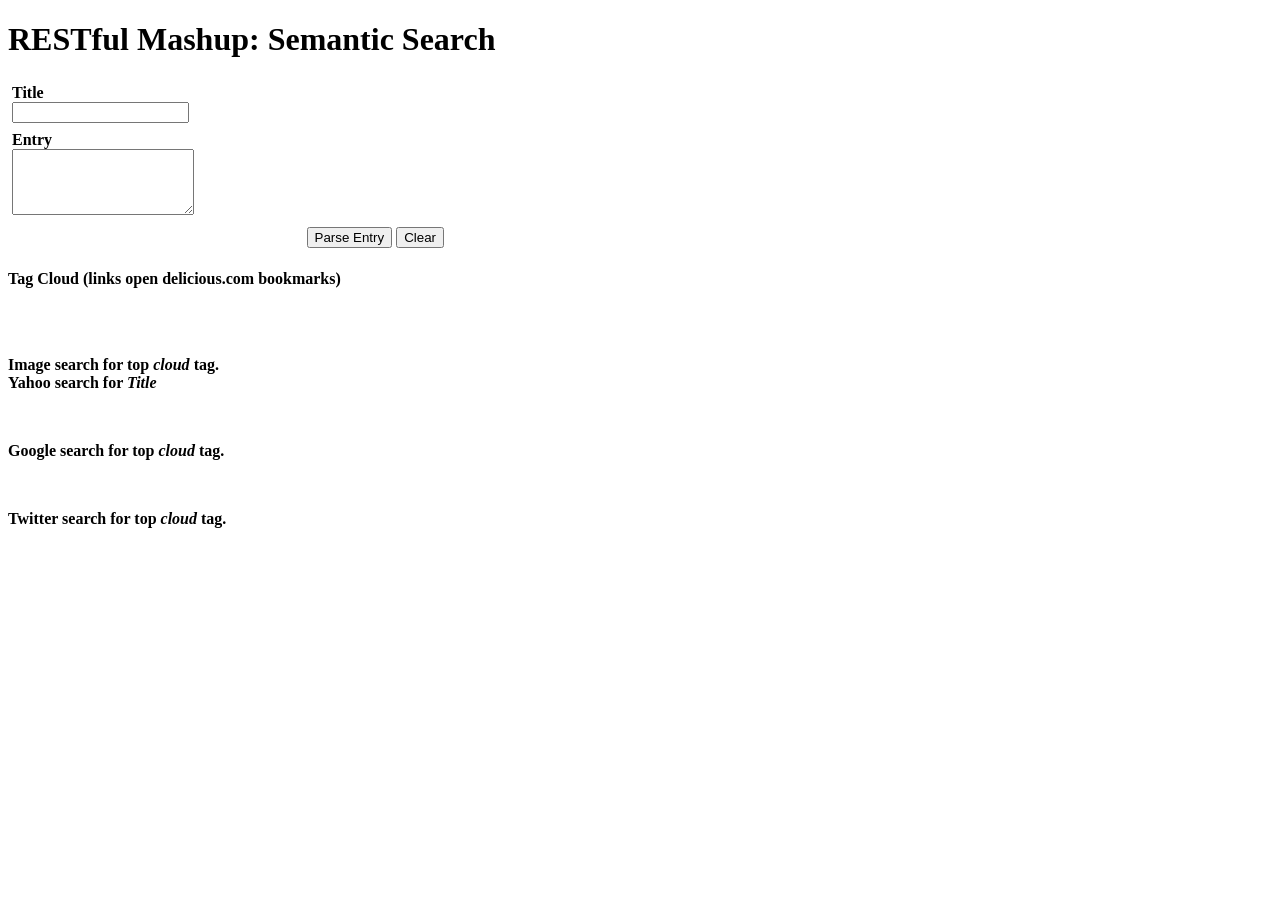
<file: distance-webapp/bin/src/main/webapp/index.html>
<!DOCTYPE html>
<html>
<head>
<meta charset="UTF-8">
<title>RESTful Java Web Services - RESTful Mashup Search</title>
<link href="style.css" rel="stylesheet" type="text/css">
<script type="text/javascript" src="prototype.js"></script>
<script type="text/javascript">
// Ajax call functions
	function doClear() {
		// Clear form
		document.searchForm.title.value = "";
		document.searchForm.entry.value = "";
		// Clear result pannels
		document.getElementById("myCloudResult").innerHTML = "&nbsp;";
		document.getElementById("myYahooResult").innerHTML = "";
		document.getElementById("myGoogleResult").innerHTML = "";
		document.getElementById("myTwitterResult").innerHTML = "";
		document.getElementById("myImageResult").innerHTML = "";
	}

	function doSemanticParse() {
		// Validate input first
		if (document.searchForm.entry.value == "") {
			alert("Entry can't be empty.");
			return;
		}

		// Clear result pannels
		document.getElementById("myGoogleResult").innerHTML = "";
		document.getElementById("myTwitterResult").innerHTML = "";

		// Semantic parse
		var entry = escape(document.searchForm.entry.value);
		var params = "entry=" + entry;
		new Ajax.Updater(myCloudResult,
		'/mySemanticParse',				
		//'/RESTfulMashupSearch/servlet/MySemanticParse',
		{method: 'post', parameters: params, asynchronous:false});
		// Note that MySemanticParse sets a value in the session
		// for these services to search for the top cloud value
		doGoogleSearch();
		doTwitterSearch();
	}

	function handleOnTitleBlur() {
		var title = escape(document.searchForm.title.value);
		if (document.searchForm.title.value == "") {
			alert("Title can't be empty.");
			return;
		}
		if (title != "") {
			doYahooSearch(title);
			doYahooImageSearch(title);
		}
	}

	function doGoogleSearch() {
		// We don't pass any parameters because the top cloud is set in
		// the HttpSession object
		//new Ajax.Request('/RESTfulMashupSearch/servlet/MyGoogleSearch', {
		new Ajax.Request('/myGoogleSearch', {
		method: 'get',
		onSuccess: function(transport) {
			// eval() is used to parse the response
			var googleObject = eval('(' + transport.responseText + ')');
			// Update panel: only display 3 results
			var html = "<a href="
			+ googleObject.responseData.results[0].unescapedUrl
			+ " target=_gSearch>"
			+ googleObject.responseData.results[0].titleNoFormatting
			+ "</a><br/>"
			+ googleObject.responseData.results[0].content
			+ "<hr size=1 noshade color=#CFCFCF>";
			html = html + "<a href="
			+ googleObject.responseData.results[1].unescapedUrl
			+ " target=_gSearch>"
			+ googleObject.responseData.results[1].titleNoFormatting
			+ "</a><br/>"
			+ googleObject.responseData.results[1].content
			+ "<hr size=1 noshade color=#CFCFCF>";
			html = html + "<a href="
			+ googleObject.responseData.results[2].unescapedUrl
			+ " target=_gSearch>"
			+ googleObject.responseData.results[2].titleNoFormatting
			+ "</a><br/>"
			+ googleObject.responseData.results[2].content;
			document.getElementById("myGoogleResult").innerHTML = html;
		}
		});
	}	

	function doYahooSearch(value) {
		// Clear result pannel
		document.getElementById("myYahooResult").innerHTML = "";
		// Search
		//new Ajax.Request('/RESTfulMashupSearch/servlet/MyYahooSearch?query=' + value, {
		new Ajax.Request('/myYahooSearch?query=' + value, {
		method: 'get',
		onSuccess: function(transport) {
			var yahooObject = eval('(' + transport.responseText + ')');
			// Update panel: only display 3 results
			var html = "<a href="
			+ yahooObject.ResultSet.Result[0].Url
			+ " target=_yahoo>" + yahooObject.ResultSet.Result[0].Title
			+ "</a><br/>" + yahooObject.ResultSet.Result[0].Summary
			+ "<hr size=1 noshade color=#CFCFCF>";
			html = html + "<a href=" + yahooObject.ResultSet.Result[1].Url
			+ " target=_yahoo>" + yahooObject.ResultSet.Result[1].Title
			+ "</a><br/>" + yahooObject.ResultSet.Result[1].Summary
			+ "<hr size=1 noshade color=#CFCFCF>";
			html = html + "<a href="
			+ yahooObject.ResultSet.Result[2].Url
			+ " target=_yaoo>" + yahooObject.ResultSet.Result[2].Title
			+ "</a><br/>" + yahooObject.ResultSet.Result[2].Summary;
			document.getElementById("myYahooResult").innerHTML = html;
		},
		onFailure: function() { alert('Something went wrong...'); }
		});	
	}
		
	function doYahooImageSearch(value) {
		// Clear result pannel
		document.getElementById("myImageResult").innerHTML = "";
		// Search
		//new Ajax.Request ('/RESTfulMashupSearch/servlet/MyYahooImageSearch?query=' + value, {
		new Ajax.Request ('/myYahooImageSearch?query=' + value, {
			method: 'get',
			onSuccess: function(transport) {
				var yahooObject = eval('(' + transport.responseText + ')');
				// Update panel: display 10 images
				var html = "";
				for (i = 0; i<10; i++) {
				html = html + "<a href="
				+ yahooObject.ResultSet.Result[i].Url
				+ " target=_yahoo><img src="
				+ yahooObject.ResultSet.Result[i].Thumbnail.Url
				+ "></a>";
			}
			document.getElementById("myImageResult").innerHTML = html;
			},
			onFailure: function() { alert('Something went wrong...'); }
		});
	}

	function doTwitterSearch() {
		//new Ajax.Request('/RESTfulMashupSearch/servlet/MyTwitterSearch', {
		new Ajax.Request('/myTwitterSearch', {
			method: 'get',
			onSuccess: function(transport) {
			var twitterObject = eval('(' + transport.responseText + ')');
			// Update panel: only display 3 results
			var html = "<a href=http://twitter.com/"
			+ twitterObject.results[0].from_user + " target=_twitter>"
			+ twitterObject.results[0].from_user + "</a>: "
			+ twitterObject.results[0].text
			+ "<hr size=1 noshade color=#CFCFCF>";
			html = html + "<a href=http://twitter.com/"
			+ twitterObject.results[1].from_user
			+ " target=_twitter>" + twitterObject.results[1].from_user
			+ "</a>: " + twitterObject.results[1].text
			+ "<hr size=1 noshade color=#CFCFCF>";
			html = html + "<a href=http://twitter.com/"
			+ twitterObject.results[2].from_user
			+ " target=_twitter>" + twitterObject.results[2].from_user
			+ "</a>: " + twitterObject.results[2].text;
			document.getElementById("myTwitterResult").innerHTML = html;
			}
		});
	}
</script>		
</head>
<body class="content">
	<div class="semanticJournal">
		<h1>RESTful Mashup: Semantic Search</h1>
		<table border="0" cellpadding="4" cellspacing="0" width="440 class="content">
			<form name="searchForm" method="GET">
				<tr><td>
				<b>Title</b><br />
				<input type="text" name="title" class="formTextField" onBlur="handleOnTitleBlur(); return false;">
				</td></tr>
				<tr><td width="80%">
				<b>Entry</b><br />
				<textarea name="entry"
				class="formTextArea"
				rows="4">
				</textarea>
				</td></tr>
				<tr><td align="right">
				<input type="button"
				value="Parse Entry"
				onClick="doSemanticParse();">
				<input type="button"
				value="Clear"
				onClick="doClear()">
				</td></tr>
			</form>
		</table>
		<br />
		<b>Tag Cloud (links open delicious.com bookmarks)</b>
		<div class="cloud">
			<div id="myCloudResult">&nbsp;</div>
		</div>
		<p>&nbsp;</p>
		<b>Image search for top <cite>cloud</cite> tag.</b>
		<div class="imageResult">
			<div id="myImageResult"></div>
		</div>
	</div> <!-- semanticJournal div -->
	<div class="mainResult">
		<b>Yahoo search for <cite>Title</cite></b><br/>
		<div class="yahooResult">
			<div id="myYahooResult"></div>
		</div>
		<p>&nbsp;</p>
		<b>Google search for top <cite>cloud</cite> tag.</b><br/>
		<div class="googleResult">
			<div id="myGoogleResult"></div>
		</div>
		<p>&nbsp;</p>
		<b>Twitter search for top <cite>cloud</cite> tag.</b>
		<div class="twitterResult">
			<div id="myTwitterResult"></div>
		</div>
	</div> <!-- mainResult div -->
</body>
</html>
</file>
<file: distance-webapp/bin/src/main/webapp/style.css>
@charset "UTF-8";

semanticJournal {
width: 440px;
float: left;
padding-top: 0px;
padding-left: 0px;
padding-right: 16px;
padding-bottom: 0px;
}

mainResult {
width: 580px;
float: left;
padding-top: 0px;
padding-left: 8px;
padding-right: 0px;
padding-bottom: 0px;
}

googleResult {
width: 580px;
height: 140px;
float: left;
overflow: auto;
padding: 4px;
margin: 2px;
background: #E0FFC1;
border-style: solid;
border-color: #CFCFCF;
border-width: 1px;
}

yahooResult {
width: 580px;
height: 140px;
float: left;
overflow: auto;
padding: 4px;
margin: 2px;
margin: 2px;
background: #FFD9D9;
border-style: solid;
border-color: #CFCFCF;
border-width: 1px;
}

twitterResult {
width: 580px;
height: 140px;
float: left;
overflow: auto;
padding: 4px;
margin: 2px;
background: #FFFFB9;
border-style: solid;
border-color: #CFCFCF;
border-width: 1px;
}

formTextField {
font-family: Arial, sans-serif;
font-size: 12px;
width: 440px;
}

formTextArea {
font-family: Arial, sans-serif;
font-size: 12px;
width: 440px;
}

content {
font-family: Arial, sans-serif;
font-size: 12px;
}

cloud {
width: 440px;
float: left;
padding: 4px;
background: #EFEFEF;
font-family: Arial, sans-serif;
font-size: 12px;
color: black;
border-style: solid;
border-color: #CFCFCF;
border-width: 1px;
}

imageResult {
width: 440px;
height: 200px;
overflow: auto;
float: left;
padding: 4px;
background: #CCCCCC;
font-family: Arial, sans-serif;
font-size: 12px;
border-style: solid;
border-color: #CFCFCF;
border-width: 1px;
}
</file>
